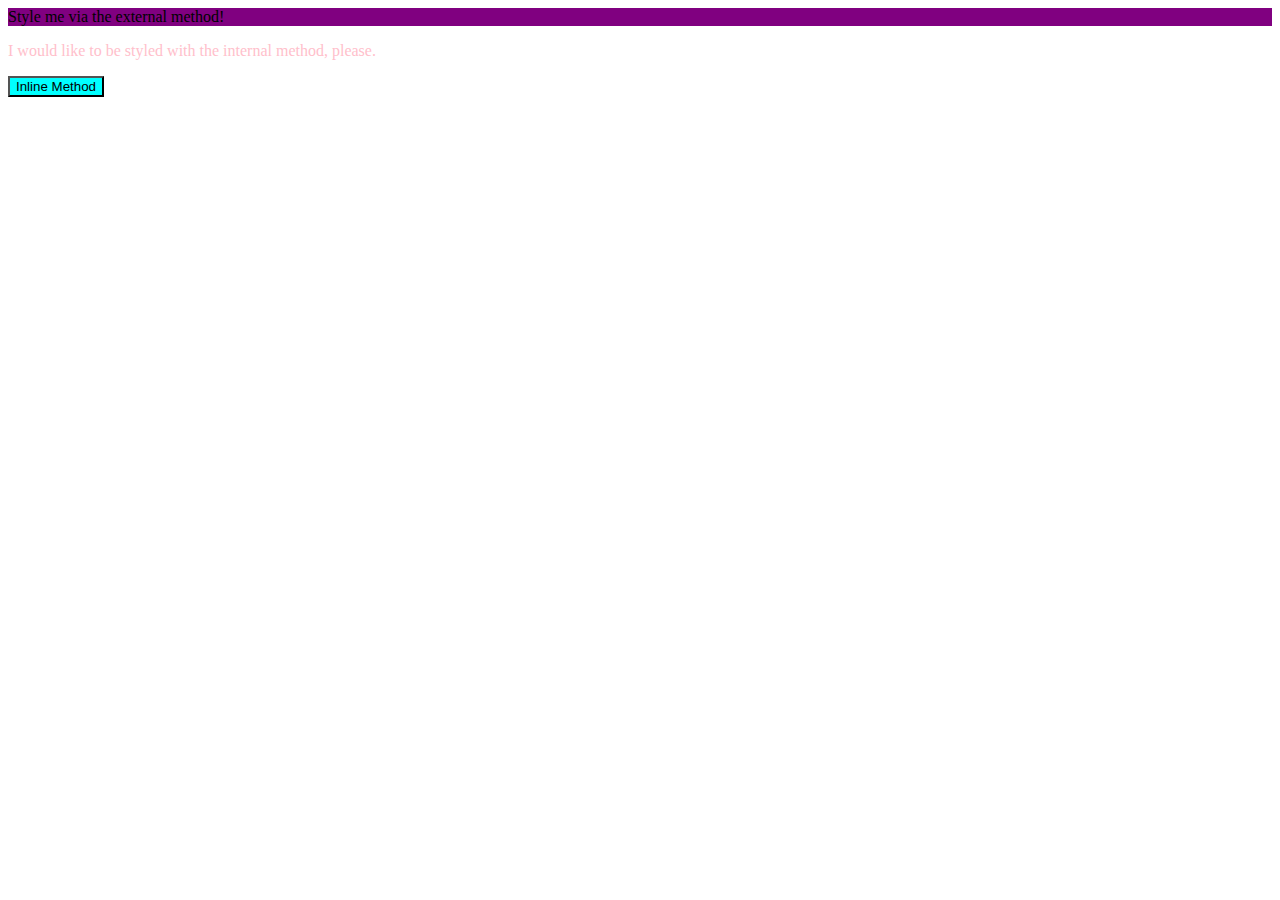
<file: foundations/01-css-methods/index.html>
<!DOCTYPE html>
<html lang="en">
  <head>
    <meta charset="UTF-8">
    <meta http-equiv="X-UA-Compatible" content="IE=edge">
    <meta name="viewport" content="width=device-width, initial-scale=1.0">
    <link rel="stylesheet" href="style.css">
    <title>Methods for Adding CSS</title>
    <style>
      .pink-text {
        color: pink;
      }
    </style>
  </head>
  <body>
    <div class="purple">Style me via the external method!</div>
    <p class="pink-text">I would like to be styled with the internal method, please.</p>
    <button style="background-color: aqua;">Inline Method</button>
  </body>
</html>
</file>
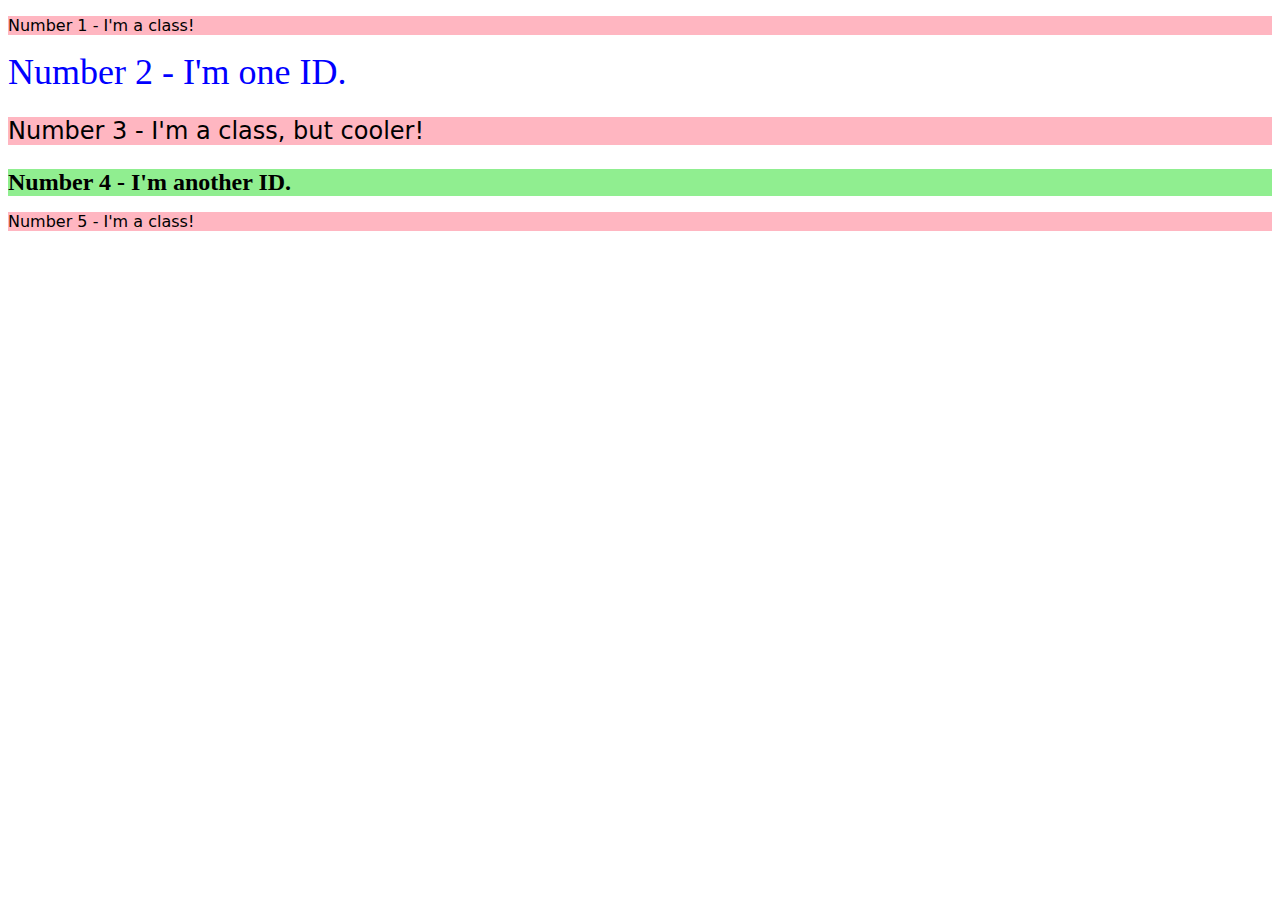
<file: foundations/02-class-id-selectors/index.html>
<!DOCTYPE html>
<html lang="en">
  <head>
    <meta charset="UTF-8">
    <meta http-equiv="X-UA-Compatible" content="IE=edge">
    <meta name="viewport" content="width=device-width, initial-scale=1.0">
    <title>Class and ID Selectors</title>
    <link rel="stylesheet" href="style.css">
  </head>
  <body>
    <p class="odd">Number 1 - I'm a class!</p>
    <div id="number-2">Number 2 - I'm one ID.</div>
    <p class="odd third">Number 3 - I'm a class, but cooler!</p>
    <div id="fourth">Number 4 - I'm another ID.</div>
    <p class="odd">Number 5 - I'm a class!</p>
  </body>
</html>
</file>
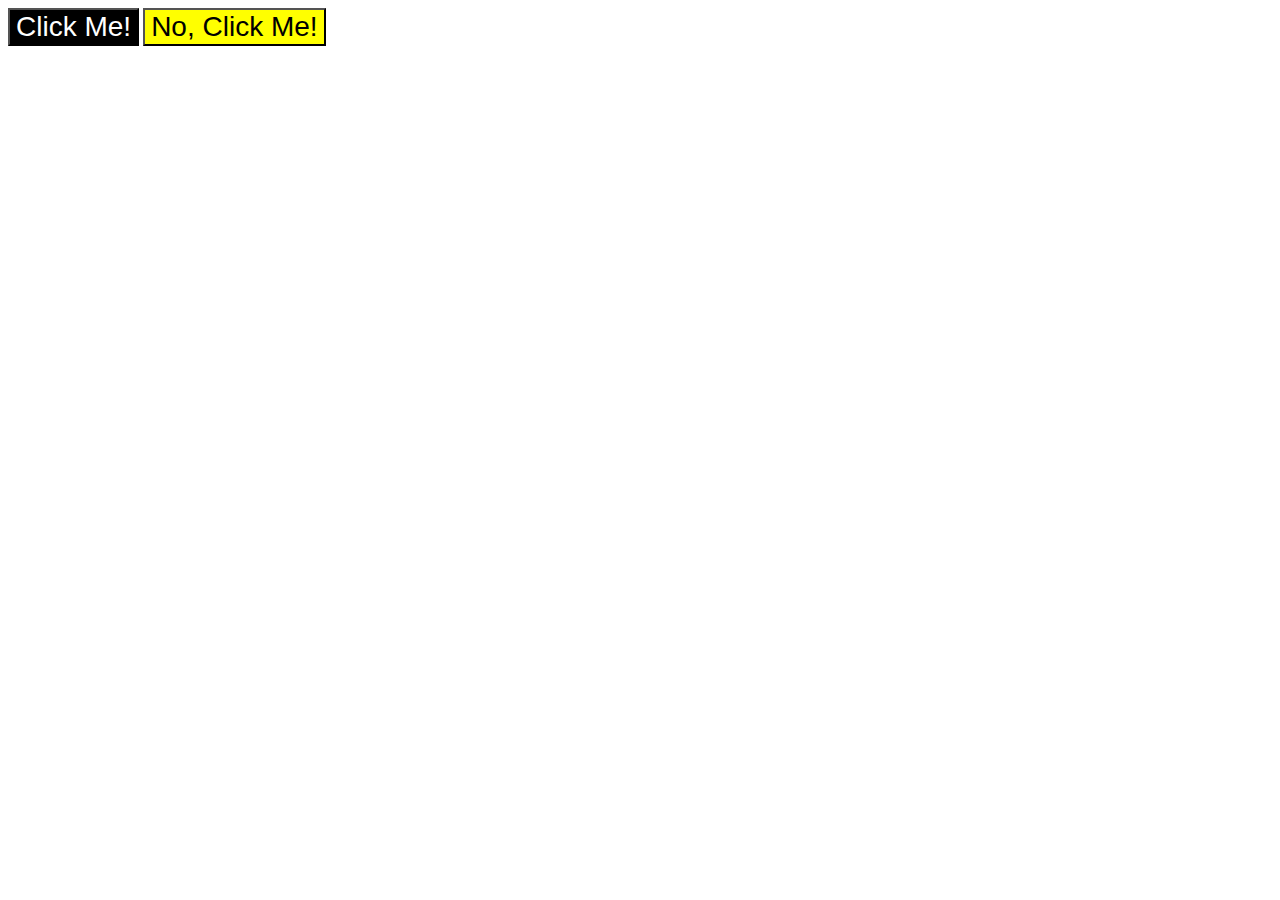
<file: foundations/03-grouping-selectors/index.html>
<!DOCTYPE html>
<html lang="en">
  <head>
    <meta charset="UTF-8">
    <meta http-equiv="X-UA-Compatible" content="IE=edge">
    <meta name="viewport" content="width=device-width, initial-scale=1.0">
    <title>Grouping Selectors</title>
    <link rel="stylesheet" href="style.css">
  </head>
  <body>
    <button class="first">Click Me!</button>
    <button class="second">No, Click Me!</button>
  </body>
</html>
</file>
<file: foundations/01-css-methods/style.css>
/* style.css */

.purple {
    background-color: purple;
}
</file>
<file: foundations/02-class-id-selectors/style.css>
.odd {
    background: lightpink;
    font-family: Verdana, DejaVu Sans, sans-serif;
}

#number-2 {
    color: blue;
    font-size: 36px;
}

.third {
    font-size: 24px;
}

#fourth {
    background: lightgreen;
    font-size: 24px;
    font-weight: bold;
}
</file>
<file: foundations/03-grouping-selectors/style.css>
.first {
    background: black;
    color: white;
}

.second {
    background: yellow;
}

.first, .second {
    font-size: 28px;
    font-family: Helvetica, 'Times New Roman', sans-serif;
}
</file>
